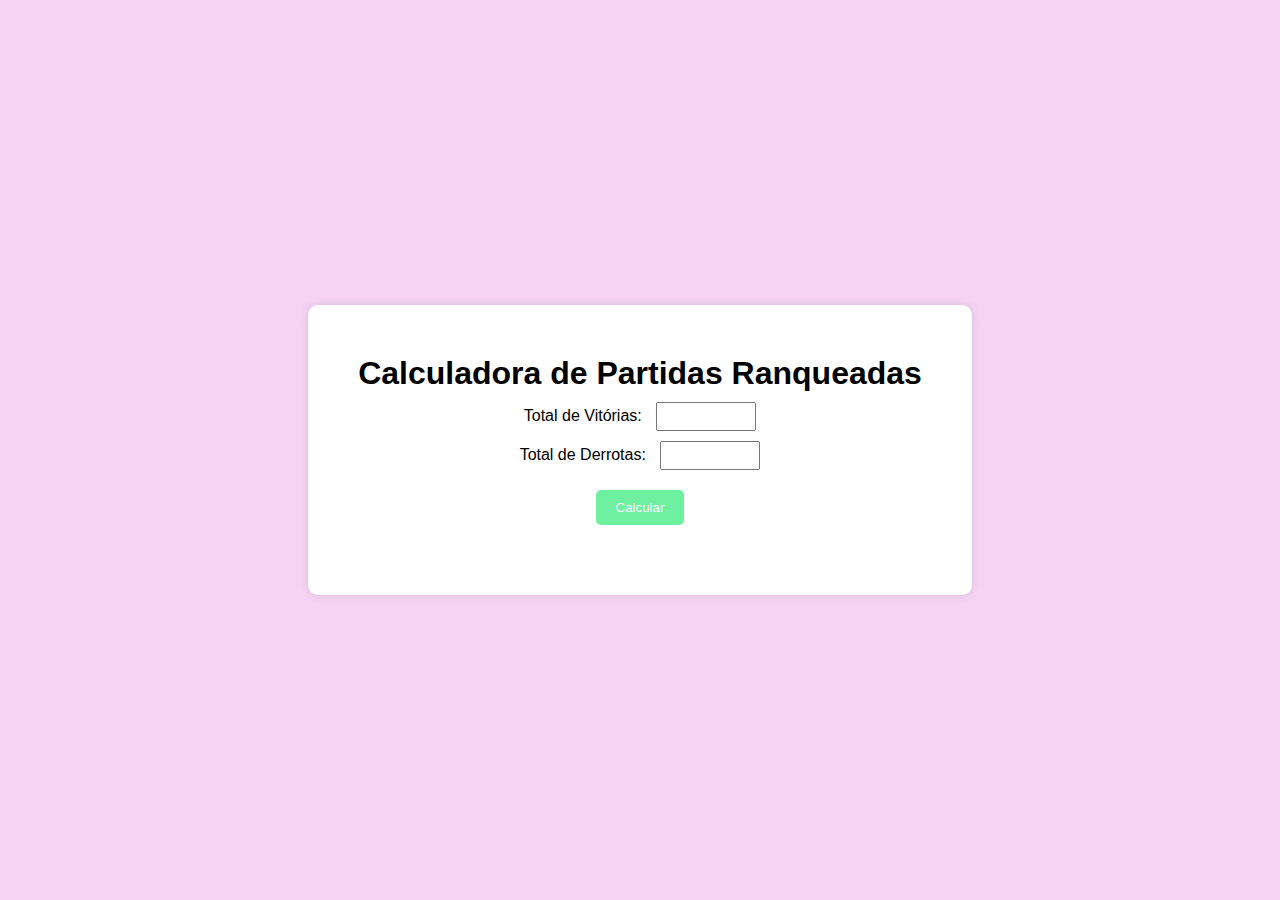
<file: CalculadoraPartidasRanqueadas/index.html>
<!DOCTYPE html>
<html lang="pt-br">
<head>
    <meta charset="UTF-8">
    <meta name="viewport" content="width=device-width, initial-scale=1.0">
    <title>Calculadora de Partidas Ranqueadas</title>
    <link rel="stylesheet" href="./assets/css/style.css">
</head>
<body>
    <div class="container">
        <h1>Calculadora de Partidas Ranqueadas</h1>
        <div class="input-group">
            <label for="victories">Total de Vitórias:</label>
            <input type="number" id="victories" min="0">
        </div>
        <div class="input-group">
            <label for="defeats">Total de Derrotas:</label>
            <input type="number" id="defeats" min="0">
        </div>
        <button onclick="calcularRank()">Calcular</button>
        <div id="result" class="result"></div>
    </div>
    <script src="./assets/js/script.js"></script>
</body>
</html>
</file>
<file: CalculadoraPartidasRanqueadas/assets/css/style.css>
* {
    margin: 0;
    padding: 0;
    box-sizing: border-box;
}

body {
    font-family: Arial, sans-serif;
    background-color: #f4d3f3;
    display: flex;
    justify-content: center;
    align-items: center;
    height: 100vh;
}

.container {
    background-color: white;
    padding: 50px;
    border-radius: 10px;
    box-shadow: 0 0 10px rgba(0, 0, 0, 0.1);
    text-align: center;
}

.input-group {
    margin: 10px 0;
}

input {
    padding: 5px;
    width: 100px;
    margin-left: 10px;
}

button {
    padding: 10px 20px;
    background-color: #6df09f;
    color: white;
    border: none;
    cursor: pointer;
    border-radius: 5px;
    margin-top: 10px;
}

button:hover {
    background-color: #6484d5;
}

.result {
    margin-top: 20px;
    font-size: 18px;
}

img {
    max-width: 150px;
    margin-top: 10px;
}
</file>
